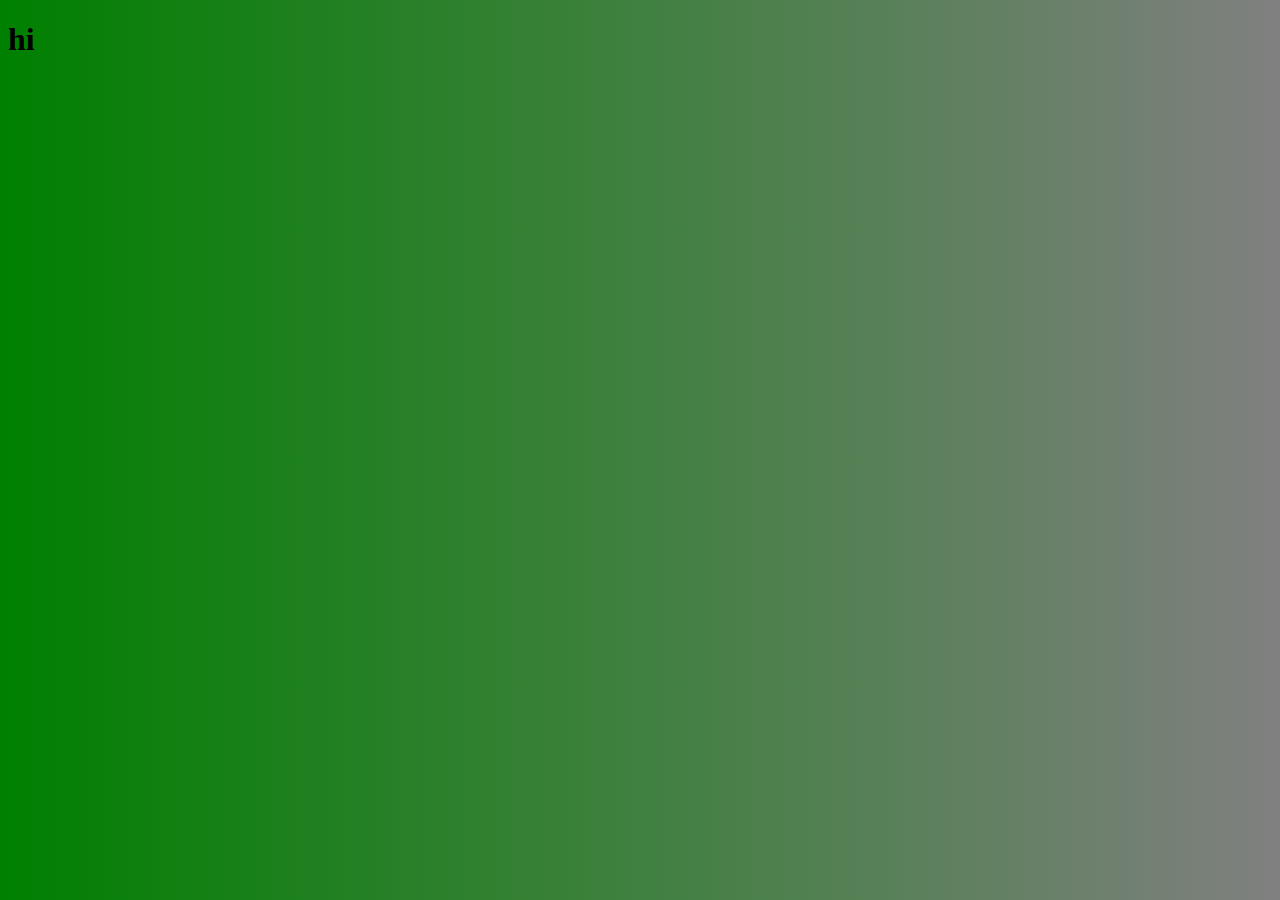
<file: link.html>
<!DOCTYPE html>
<html lang="en">
<head>
    <meta charset="UTF-8">
    <meta http-equiv="X-UA-Compatible" content="IE=edge">
    <meta name="viewport" content="width=device-width, initial-scale=1.0">
    <title>Document</title>
   <!--   og tags for link display. work on facebook, but not working right on twitter -->
  <meta property="og:title" content="Attack On Titan" />
  <meta property="og:image" content="https://https://cdn.vox-cdn.com/thumbor/kLs9Kl8lHCtfSZQtI5dKyjPWsmA=/0x0:1920x1080/1600x900/cdn.vox-cdn.com/uploads/chorus_image/image/54050629/attack_titan.0.jpg" />
  <meta property="og:type" content="Attack On Titan" />
  <meta property="og:description" content="Stories from another parsec" />
<!--   this link to a FB debugger was useful "https://developers.facebook.com/tools/debug/" -->
  <!--  end of og tags for link display. work on facebook, but not working right on twitter -->
  
<!--   twitter card code for getting lonk to display nicely -->
<!--   this link lets you test your card "https://cards-dev.twitter.com/validator" -->
  <meta name="twitter:card" content="summary_large_image">
  <meta name="twitter:site" content="@SpamuelBeckett">
  <meta name="twitter:creator" content="@Spamuel L Jackson">
  <meta name="twitter:title" content="Attack On Titan">
  <meta name="twitter:description" content="An anecdote">
  <meta name="twitter:image" content="https://cdn.vox-cdn.com/thumbor/kLs9Kl8lHCtfSZQtI5dKyjPWsmA=/0x0:1920x1080/1600x900/cdn.vox-cdn.com/uploads/chorus_image/image/54050629/attack_titan.0.jpg">
 <!--  End  twitter card code for getting lonk to display nicely -->
  
  
  <!-- Global site tag (gtag.js) - Google Analytics -->
<script async src="https://www.googletagmanager.com/gtag/js?id=G-91HXS528YE"></script>
<script>
  window.dataLayer = window.dataLayer || [];o
  function gtag(){dataLayer.push(arguments);}
  gtag('js', new Date());

  gtag('config', 'G-91HXS528YE');
</script>
<!--   end of google analytics -->
  
    <style>
        body {
            height: 200px;
            background-color: red;
            /* For browsers that do not support gradients */
            background-image: linear-gradient(to right,green, grey);
        }
    </style>
</head>
<body>
  <h1>hi</h1>
</body>
</html>
</file>
